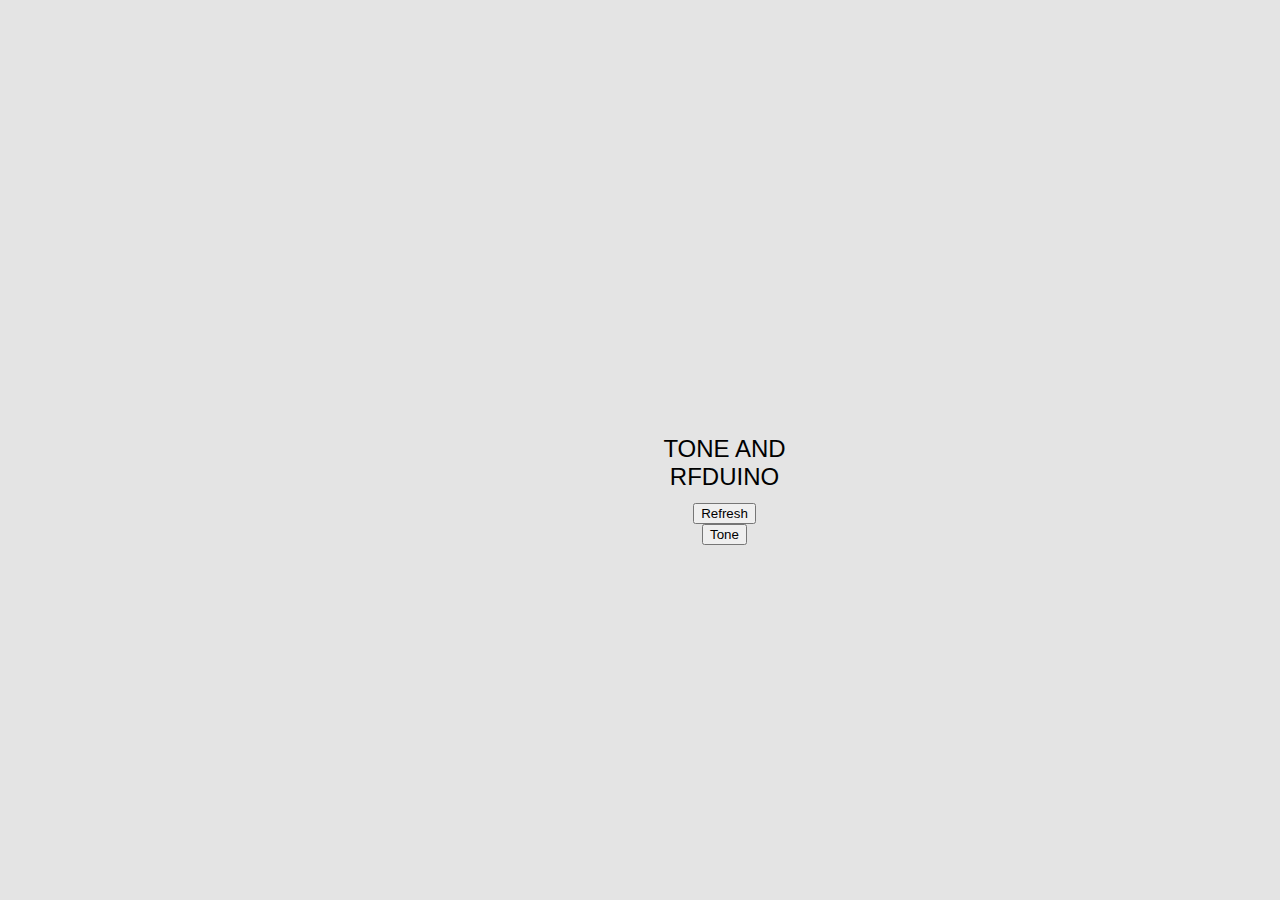
<file: app02/platforms/android/assets/www/index.html>
<!DOCTYPE html>
<html>
    <head>
        <meta charset="utf-8" />
        <meta name="format-detection" content="telephone=no" />
        <!-- WARNING: for iOS 7, remove the width=device-width and height=device-height attributes. See https://issues.apache.org/jira/browse/CB-4323 
        <meta name="viewport" content="user-scalable=no, initial-scale=1, maximum-scale=1, minimum-scale=1, width=device-width, height=device-height, target-densitydpi=device-dpi" />
        -->
        <meta name="viewport" content="user-scalable=no, initial-scale=1, maximum-scale=1, minimum-scale=1,  target-densitydpi=device-dpi" />
        
        <link rel="stylesheet" type="text/css" href="css/index.css" />
        <title>LED and RFDuino</title>
    </head>
    <body>
        <div class="app">
            <h1>Tone and RFDuino</h1>
            <div id="mainPage">
                <ul id="deviceList">                    
                </ul>
                <button id="refreshButton">Refresh</button>
            </div>
            <div id="detailPage">
                <button id="toneButton">Tone</button>
            </div>            
        </div>
        <script type="text/javascript" src="cordova.js"></script>
        <script type="text/javascript" src="js/index.js"></script>
        <script type="text/javascript">
            app.initialize();
        </script>
    </body>
</html>
</file>
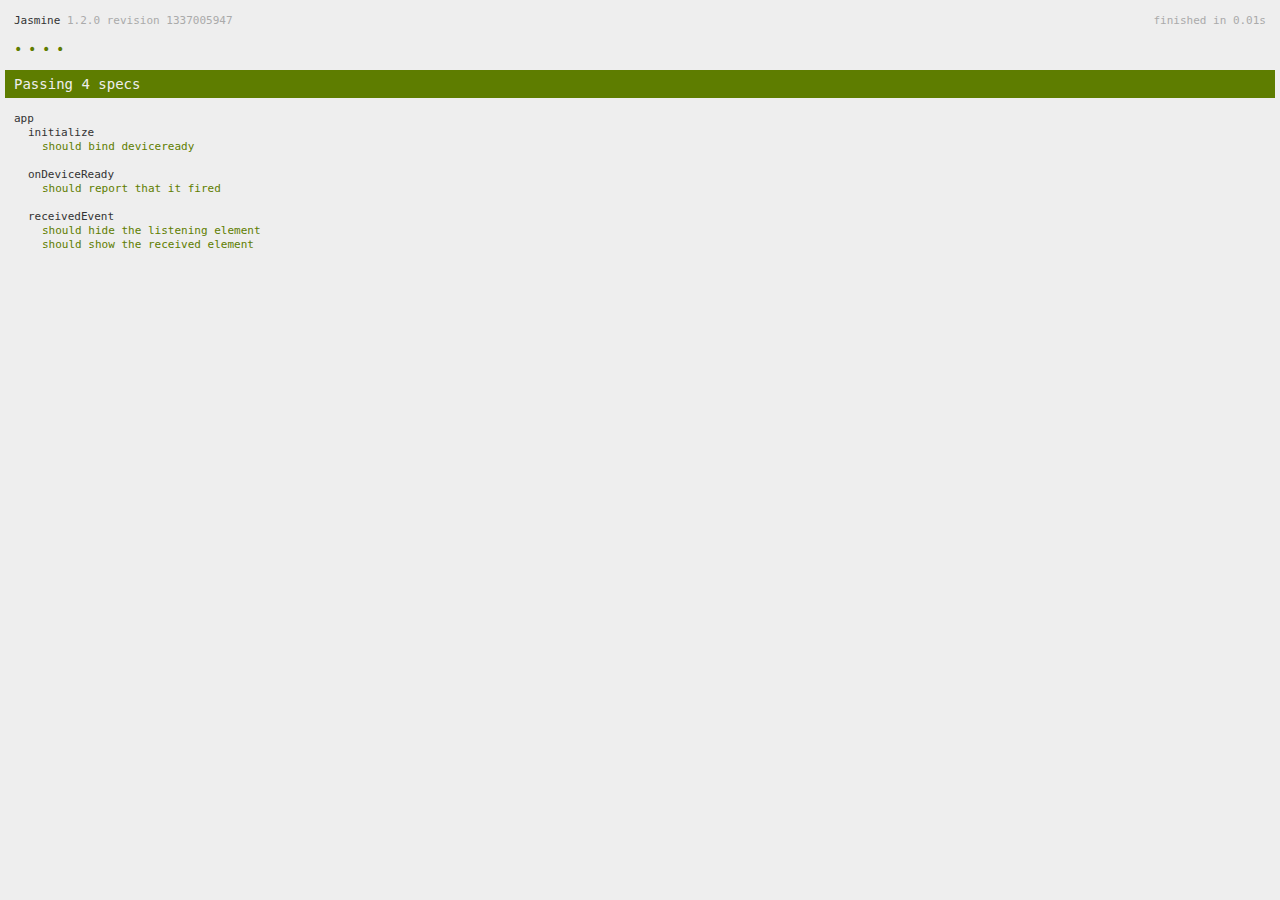
<file: app01/www/spec.html>
<!DOCTYPE html>
<!--
    Licensed to the Apache Software Foundation (ASF) under one
    or more contributor license agreements.  See the NOTICE file
    distributed with this work for additional information
    regarding copyright ownership.  The ASF licenses this file
    to you under the Apache License, Version 2.0 (the
    "License"); you may not use this file except in compliance
    with the License.  You may obtain a copy of the License at

    http://www.apache.org/licenses/LICENSE-2.0

    Unless required by applicable law or agreed to in writing,
    software distributed under the License is distributed on an
    "AS IS" BASIS, WITHOUT WARRANTIES OR CONDITIONS OF ANY
     KIND, either express or implied.  See the License for the
    specific language governing permissions and limitations
    under the License.
-->
<html>
    <head>
        <title>Jasmine Spec Runner</title>

        <!-- jasmine source -->
        <link rel="shortcut icon" type="image/png" href="spec/lib/jasmine-1.2.0/jasmine_favicon.png">
        <link rel="stylesheet" type="text/css" href="spec/lib/jasmine-1.2.0/jasmine.css">
        <script type="text/javascript" src="spec/lib/jasmine-1.2.0/jasmine.js"></script>
        <script type="text/javascript" src="spec/lib/jasmine-1.2.0/jasmine-html.js"></script>

        <!-- include source files here... -->
        <script type="text/javascript" src="js/index.js"></script>

        <!-- include spec files here... -->
        <script type="text/javascript" src="spec/helper.js"></script>
        <script type="text/javascript" src="spec/index.js"></script>

        <script type="text/javascript">
            (function() {
                var jasmineEnv = jasmine.getEnv();
                jasmineEnv.updateInterval = 1000;

                var htmlReporter = new jasmine.HtmlReporter();

                jasmineEnv.addReporter(htmlReporter);

                jasmineEnv.specFilter = function(spec) {
                    return htmlReporter.specFilter(spec);
                };

                var currentWindowOnload = window.onload;

                window.onload = function() {
                    if (currentWindowOnload) {
                        currentWindowOnload();
                    }
                    execJasmine();
                };

                function execJasmine() {
                    jasmineEnv.execute();
                }
            })();
        </script>
    </head>
    <body>
        <div id="stage" style="display:none;"></div>
    </body>
</html>
</file>
<file: app01/www/spec/lib/jasmine-1.2.0/jasmine.css>
body { background-color: #eeeeee; padding: 0; margin: 5px; overflow-y: scroll; }

#HTMLReporter { font-size: 11px; font-family: Monaco, "Lucida Console", monospace; line-height: 14px; color: #333333; }
#HTMLReporter a { text-decoration: none; }
#HTMLReporter a:hover { text-decoration: underline; }
#HTMLReporter p, #HTMLReporter h1, #HTMLReporter h2, #HTMLReporter h3, #HTMLReporter h4, #HTMLReporter h5, #HTMLReporter h6 { margin: 0; line-height: 14px; }
#HTMLReporter .banner, #HTMLReporter .symbolSummary, #HTMLReporter .summary, #HTMLReporter .resultMessage, #HTMLReporter .specDetail .description, #HTMLReporter .alert .bar, #HTMLReporter .stackTrace { padding-left: 9px; padding-right: 9px; }
#HTMLReporter #jasmine_content { position: fixed; right: 100%; }
#HTMLReporter .version { color: #aaaaaa; }
#HTMLReporter .banner { margin-top: 14px; }
#HTMLReporter .duration { color: #aaaaaa; float: right; }
#HTMLReporter .symbolSummary { overflow: hidden; *zoom: 1; margin: 14px 0; }
#HTMLReporter .symbolSummary li { display: block; float: left; height: 7px; width: 14px; margin-bottom: 7px; font-size: 16px; }
#HTMLReporter .symbolSummary li.passed { font-size: 14px; }
#HTMLReporter .symbolSummary li.passed:before { color: #5e7d00; content: "\02022"; }
#HTMLReporter .symbolSummary li.failed { line-height: 9px; }
#HTMLReporter .symbolSummary li.failed:before { color: #b03911; content: "x"; font-weight: bold; margin-left: -1px; }
#HTMLReporter .symbolSummary li.skipped { font-size: 14px; }
#HTMLReporter .symbolSummary li.skipped:before { color: #bababa; content: "\02022"; }
#HTMLReporter .symbolSummary li.pending { line-height: 11px; }
#HTMLReporter .symbolSummary li.pending:before { color: #aaaaaa; content: "-"; }
#HTMLReporter .bar { line-height: 28px; font-size: 14px; display: block; color: #eee; }
#HTMLReporter .runningAlert { background-color: #666666; }
#HTMLReporter .skippedAlert { background-color: #aaaaaa; }
#HTMLReporter .skippedAlert:first-child { background-color: #333333; }
#HTMLReporter .skippedAlert:hover { text-decoration: none; color: white; text-decoration: underline; }
#HTMLReporter .passingAlert { background-color: #a6b779; }
#HTMLReporter .passingAlert:first-child { background-color: #5e7d00; }
#HTMLReporter .failingAlert { background-color: #cf867e; }
#HTMLReporter .failingAlert:first-child { background-color: #b03911; }
#HTMLReporter .results { margin-top: 14px; }
#HTMLReporter #details { display: none; }
#HTMLReporter .resultsMenu, #HTMLReporter .resultsMenu a { background-color: #fff; color: #333333; }
#HTMLReporter.showDetails .summaryMenuItem { font-weight: normal; text-decoration: inherit; }
#HTMLReporter.showDetails .summaryMenuItem:hover { text-decoration: underline; }
#HTMLReporter.showDetails .detailsMenuItem { font-weight: bold; text-decoration: underline; }
#HTMLReporter.showDetails .summary { display: none; }
#HTMLReporter.showDetails #details { display: block; }
#HTMLReporter .summaryMenuItem { font-weight: bold; text-decoration: underline; }
#HTMLReporter .summary { margin-top: 14px; }
#HTMLReporter .summary .suite .suite, #HTMLReporter .summary .specSummary { margin-left: 14px; }
#HTMLReporter .summary .specSummary.passed a { color: #5e7d00; }
#HTMLReporter .summary .specSummary.failed a { color: #b03911; }
#HTMLReporter .description + .suite { margin-top: 0; }
#HTMLReporter .suite { margin-top: 14px; }
#HTMLReporter .suite a { color: #333333; }
#HTMLReporter #details .specDetail { margin-bottom: 28px; }
#HTMLReporter #details .specDetail .description { display: block; color: white; background-color: #b03911; }
#HTMLReporter .resultMessage { padding-top: 14px; color: #333333; }
#HTMLReporter .resultMessage span.result { display: block; }
#HTMLReporter .stackTrace { margin: 5px 0 0 0; max-height: 224px; overflow: auto; line-height: 18px; color: #666666; border: 1px solid #ddd; background: white; white-space: pre; }

#TrivialReporter { padding: 8px 13px; position: absolute; top: 0; bottom: 0; left: 0; right: 0; overflow-y: scroll; background-color: white; font-family: "Helvetica Neue Light", "Lucida Grande", "Calibri", "Arial", sans-serif; /*.resultMessage {*/ /*white-space: pre;*/ /*}*/ }
#TrivialReporter a:visited, #TrivialReporter a { color: #303; }
#TrivialReporter a:hover, #TrivialReporter a:active { color: blue; }
#TrivialReporter .run_spec { float: right; padding-right: 5px; font-size: .8em; text-decoration: none; }
#TrivialReporter .banner { color: #303; background-color: #fef; padding: 5px; }
#TrivialReporter .logo { float: left; font-size: 1.1em; padding-left: 5px; }
#TrivialReporter .logo .version { font-size: .6em; padding-left: 1em; }
#TrivialReporter .runner.running { background-color: yellow; }
#TrivialReporter .options { text-align: right; font-size: .8em; }
#TrivialReporter .suite { border: 1px outset gray; margin: 5px 0; padding-left: 1em; }
#TrivialReporter .suite .suite { margin: 5px; }
#TrivialReporter .suite.passed { background-color: #dfd; }
#TrivialReporter .suite.failed { background-color: #fdd; }
#TrivialReporter .spec { margin: 5px; padding-left: 1em; clear: both; }
#TrivialReporter .spec.failed, #TrivialReporter .spec.passed, #TrivialReporter .spec.skipped { padding-bottom: 5px; border: 1px solid gray; }
#TrivialReporter .spec.failed { background-color: #fbb; border-color: red; }
#TrivialReporter .spec.passed { background-color: #bfb; border-color: green; }
#TrivialReporter .spec.skipped { background-color: #bbb; }
#TrivialReporter .messages { border-left: 1px dashed gray; padding-left: 1em; padding-right: 1em; }
#TrivialReporter .passed { background-color: #cfc; display: none; }
#TrivialReporter .failed { background-color: #fbb; }
#TrivialReporter .skipped { color: #777; background-color: #eee; display: none; }
#TrivialReporter .resultMessage span.result { display: block; line-height: 2em; color: black; }
#TrivialReporter .resultMessage .mismatch { color: black; }
#TrivialReporter .stackTrace { white-space: pre; font-size: .8em; margin-left: 10px; max-height: 5em; overflow: auto; border: 1px inset red; padding: 1em; background: #eef; }
#TrivialReporter .finished-at { padding-left: 1em; font-size: .6em; }
#TrivialReporter.show-passed .passed, #TrivialReporter.show-skipped .skipped { display: block; }
#TrivialReporter #jasmine_content { position: fixed; right: 100%; }
#TrivialReporter .runner { border: 1px solid gray; display: block; margin: 5px 0; padding: 2px 0 2px 10px; }
</file>
<file: app02/platforms/android/assets/www/css/index.css>
/*
 * Licensed to the Apache Software Foundation (ASF) under one
 * or more contributor license agreements.  See the NOTICE file
 * distributed with this work for additional information
 * regarding copyright ownership.  The ASF licenses this file
 * to you under the Apache License, Version 2.0 (the
 * "License"); you may not use this file except in compliance
 * with the License.  You may obtain a copy of the License at
 *
 * http://www.apache.org/licenses/LICENSE-2.0
 *
 * Unless required by applicable law or agreed to in writing,
 * software distributed under the License is distributed on an
 * "AS IS" BASIS, WITHOUT WARRANTIES OR CONDITIONS OF ANY
 * KIND, either express or implied.  See the License for the
 * specific language governing permissions and limitations
 * under the License.
 */
* {
    -webkit-tap-highlight-color: rgba(0,0,0,0); /* make transparent link selection, adjust last value opacity 0 to 1.0 */
}

body {
    -webkit-touch-callout: none;                /* prevent callout to copy image, etc when tap to hold */
    -webkit-text-size-adjust: none;             /* prevent webkit from resizing text to fit */
    -webkit-user-select: none;                  /* prevent copy paste, to allow, change 'none' to 'text' */
    background-color:#E4E4E4;
    background-attachment:fixed;
    font-family:'HelveticaNeue-Light', 'HelveticaNeue', Helvetica, Arial, sans-serif;
    font-size:12px;
    height:100%;
    margin:0px;
    padding:0px;
    text-transform:uppercase;
    width:100%;
}

/* Portrait layout (default) */
.app {
    position:absolute;             /* position in the center of the screen */
    left:50%;
    top:50%;
    height:50px;                   /* text area height */
    width:225px;                   /* text area width */
    text-align:center;
    padding:180px 0px 0px 0px;     /* image height is 200px (bottom 20px are overlapped with text) */
    margin:-115px 0px 0px -112px;  /* offset vertical: half of image height and text area height */
                                   /* offset horizontal: half of text area width */
}

/* Landscape layout (with min-width) */
@media screen and (min-aspect-ratio: 1/1) and (min-width:400px) {
    .app {
        background-position:left center;
        padding:75px 0px 75px 170px;  /* padding-top + padding-bottom + text area = image height */
        margin:-90px 0px 0px -198px;  /* offset vertical: half of image height */
    }
}

h1 {
    font-size:24px;
    font-weight:normal;
    margin:0px;
    overflow:visible;
    padding:0px;
    text-align:center;
}
</file>
